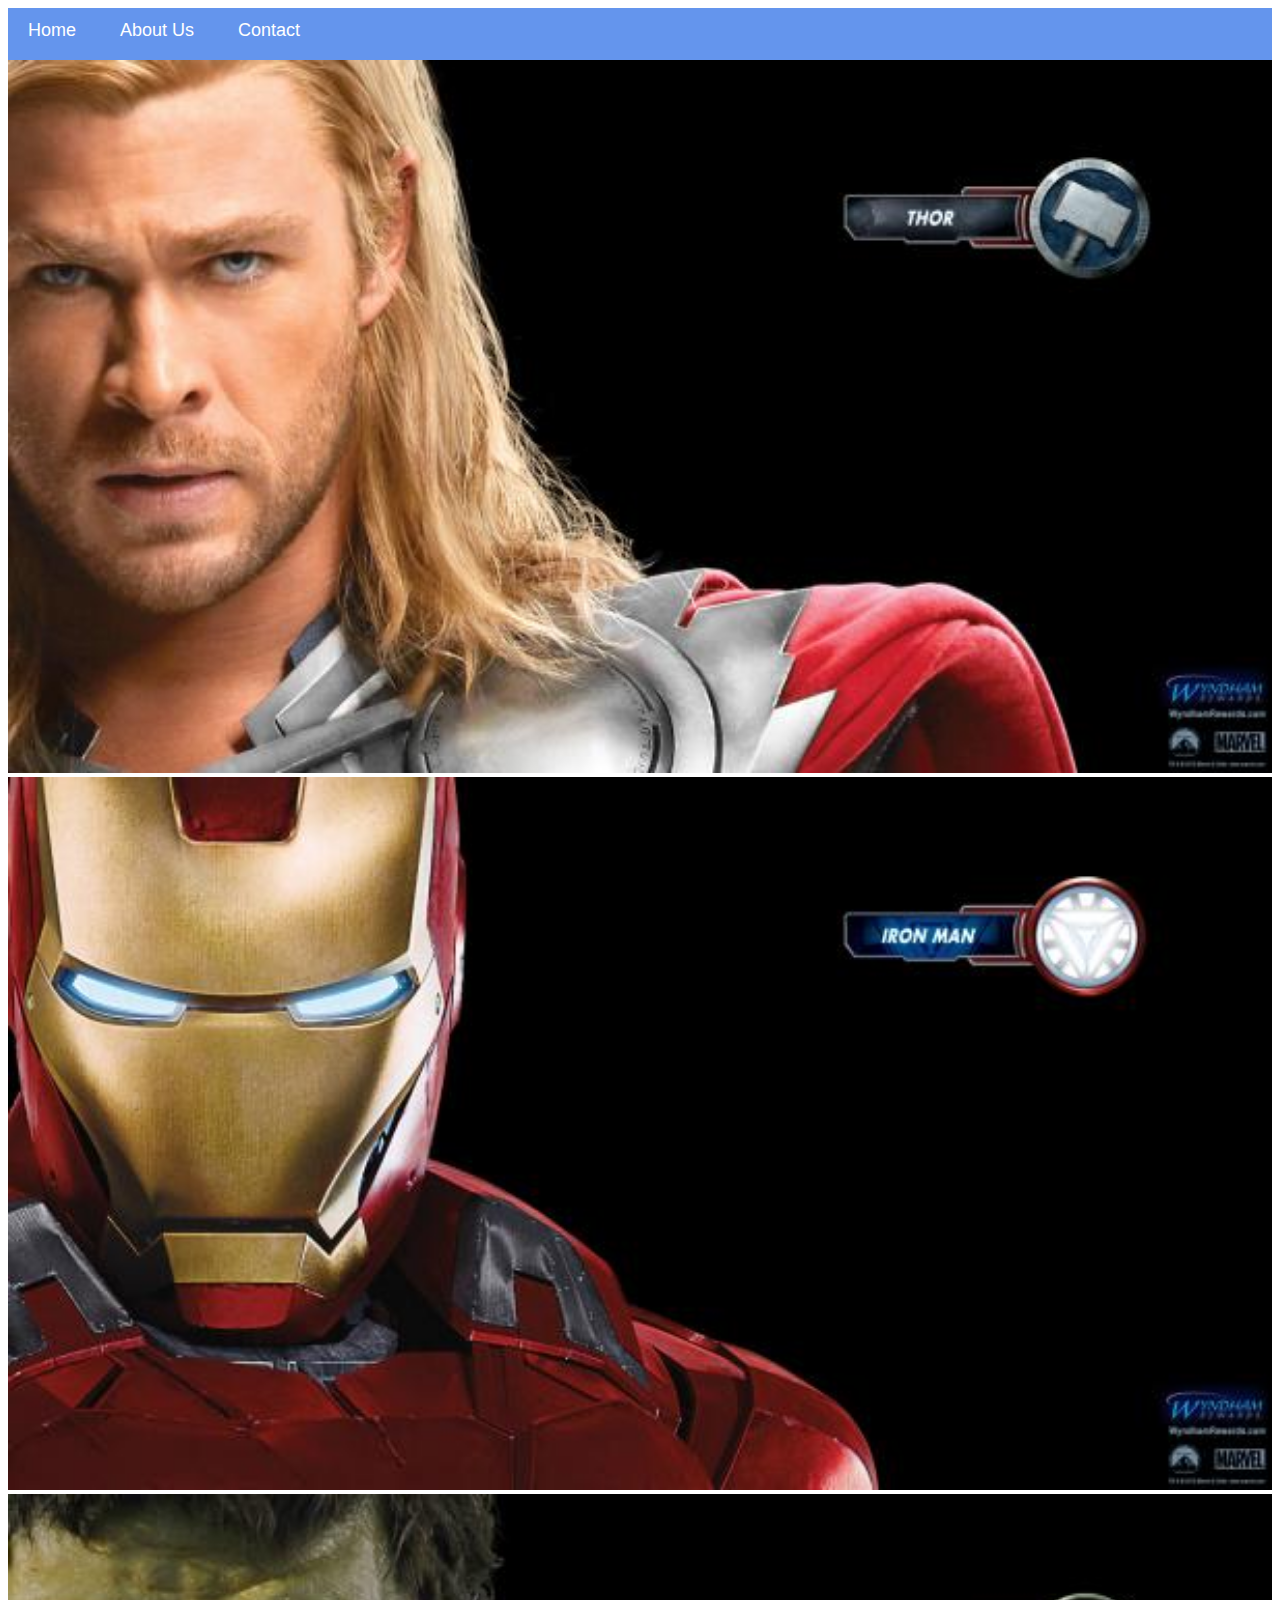
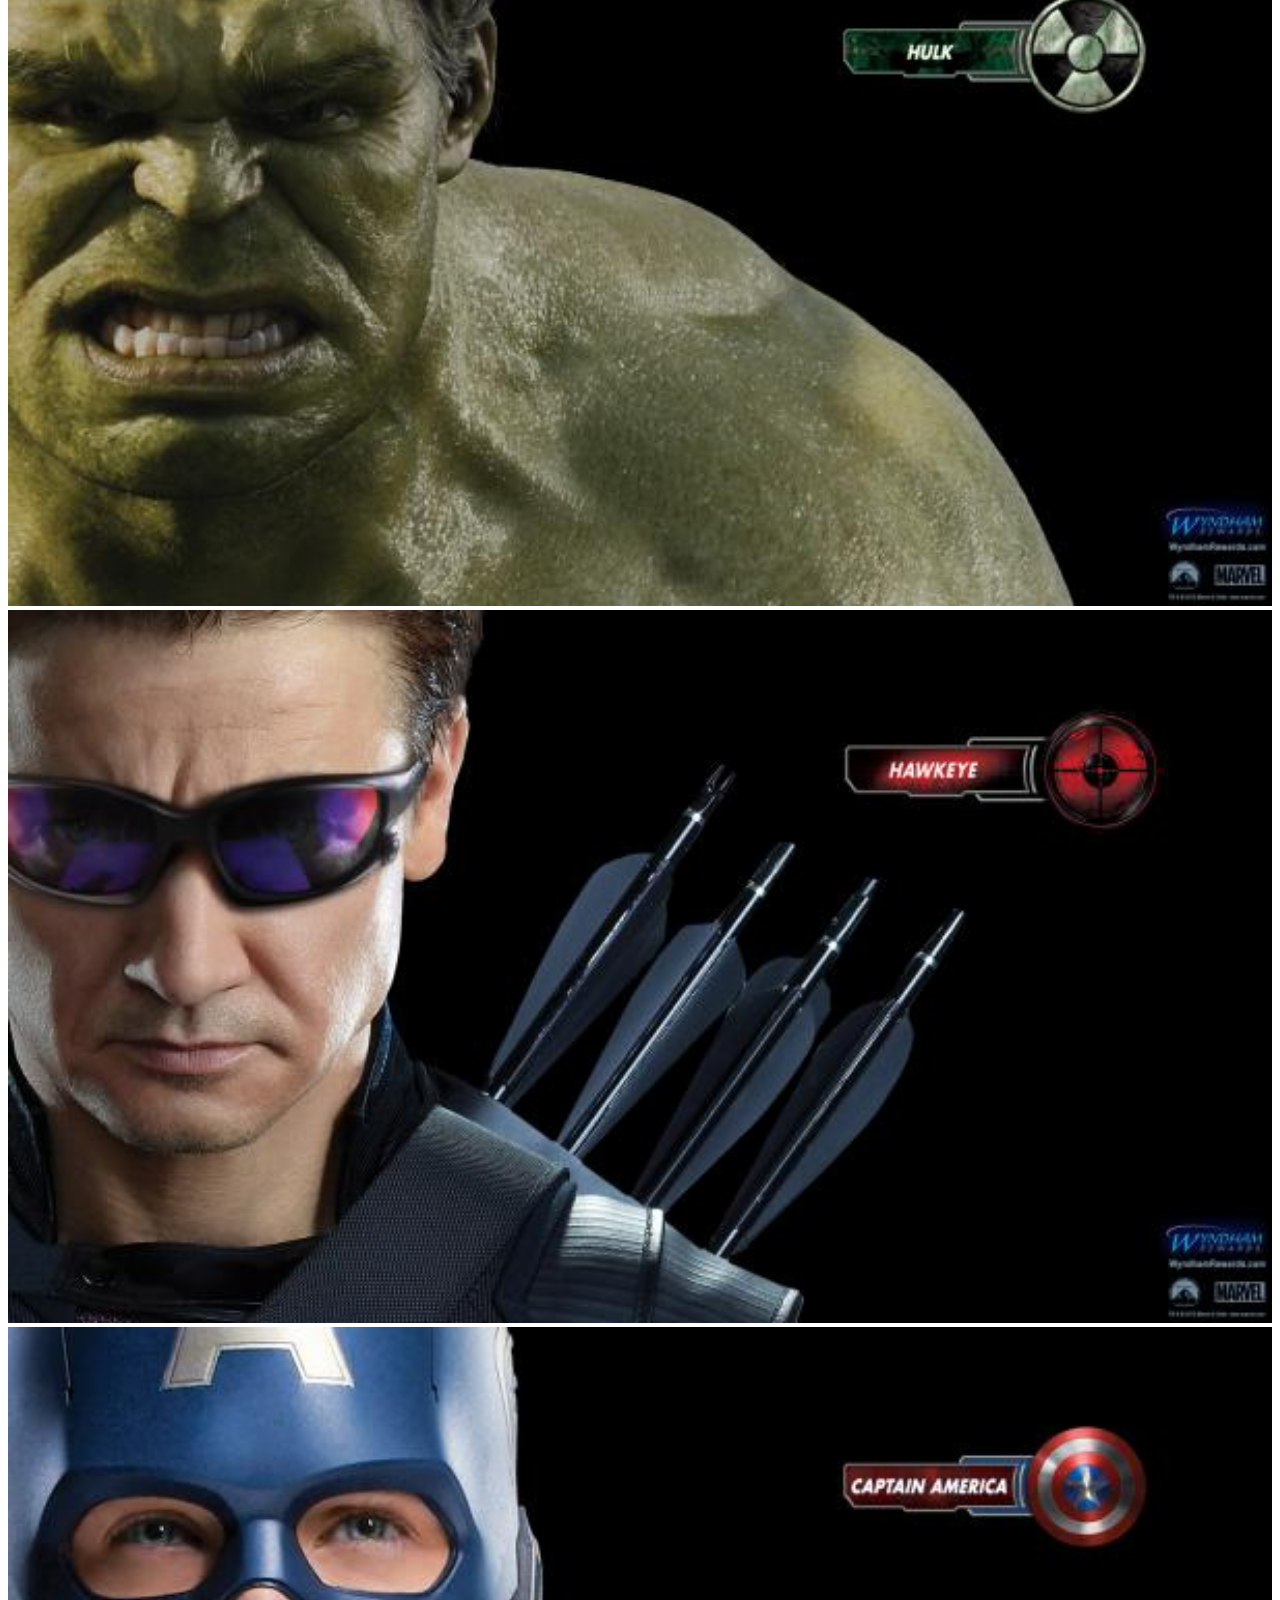
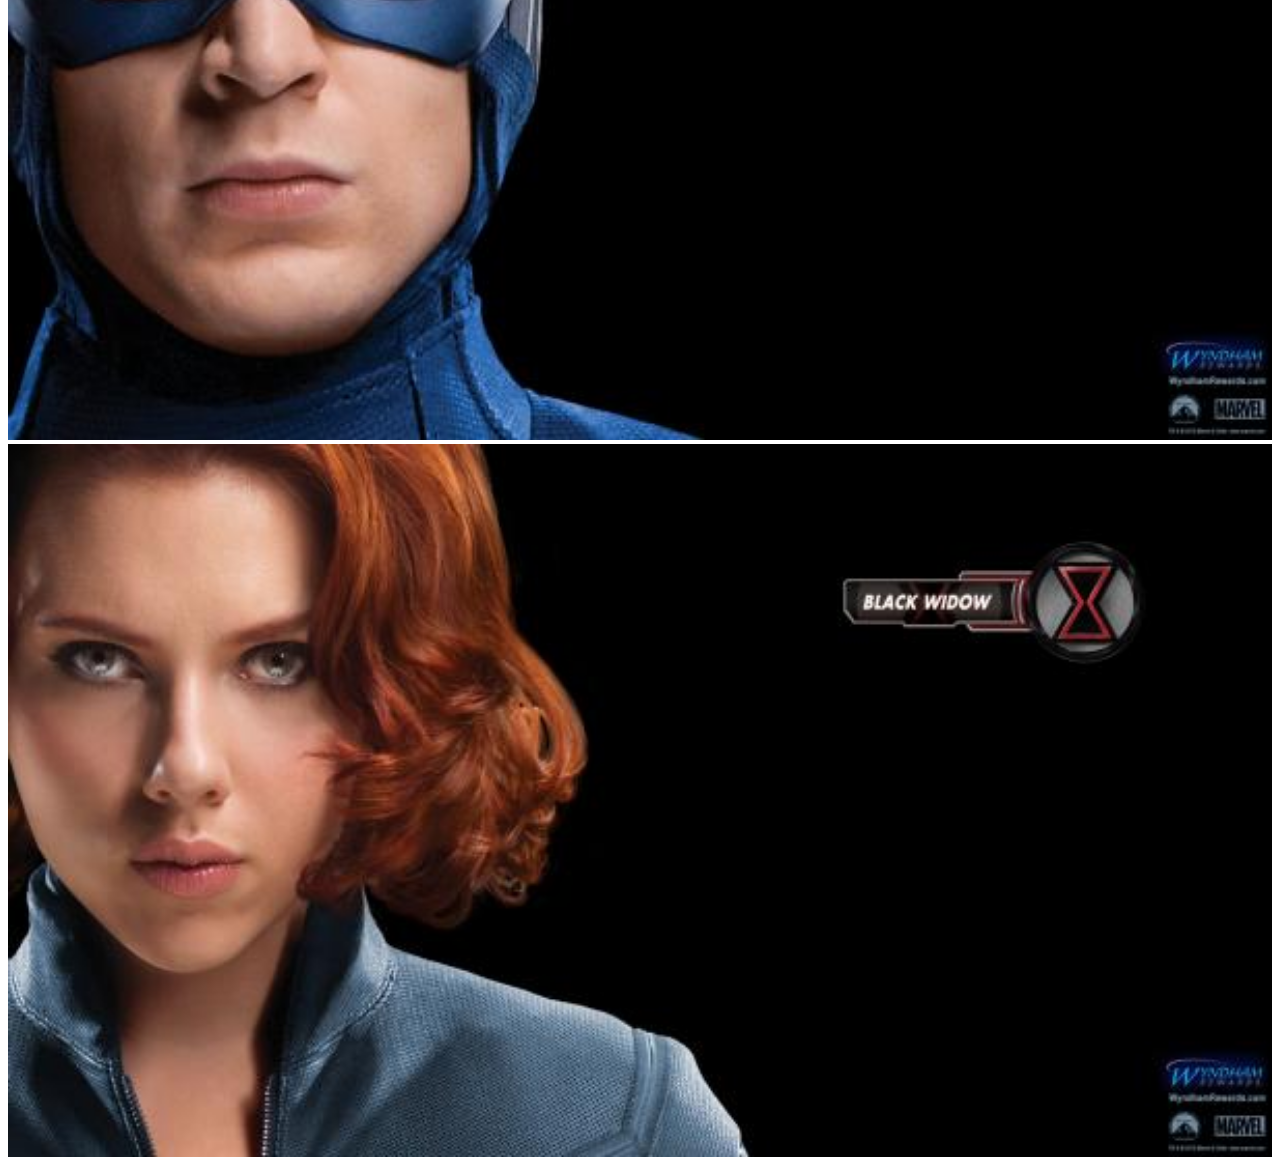
<file: index.html>
<!DOCTYPE html>
<html>
      <head>
            <link rel="stylesheet" href="style.css">
      </head>
      <body>
	  <div id="menu">
     <a href="index.html">Home</a>
     <a href="about.html">About Us</a>
     <a href="contact.html">Contact</a>
     </div>
           <div class="gallery">
                <a href="avenger-1.html"><img src="images/avengers_01.jpg"/></a>
                <a href="avenger-2.html"><img src="images/avengers_02.jpg"/></a>
                <a href="avenger-3.html"><img src="images/avengers_03.jpg"/></a>
                <a href="avenger-4.html"><img src="images/avengers_04.jpg"/></a>
                <a href="avenger-5.html"><img src="images/avengers_05.jpg"/></a>
                <a href="avenger-6.html"><img src="images/avengers_06.jpg"/></a>
           </div>
      </body>
</html>
</file>
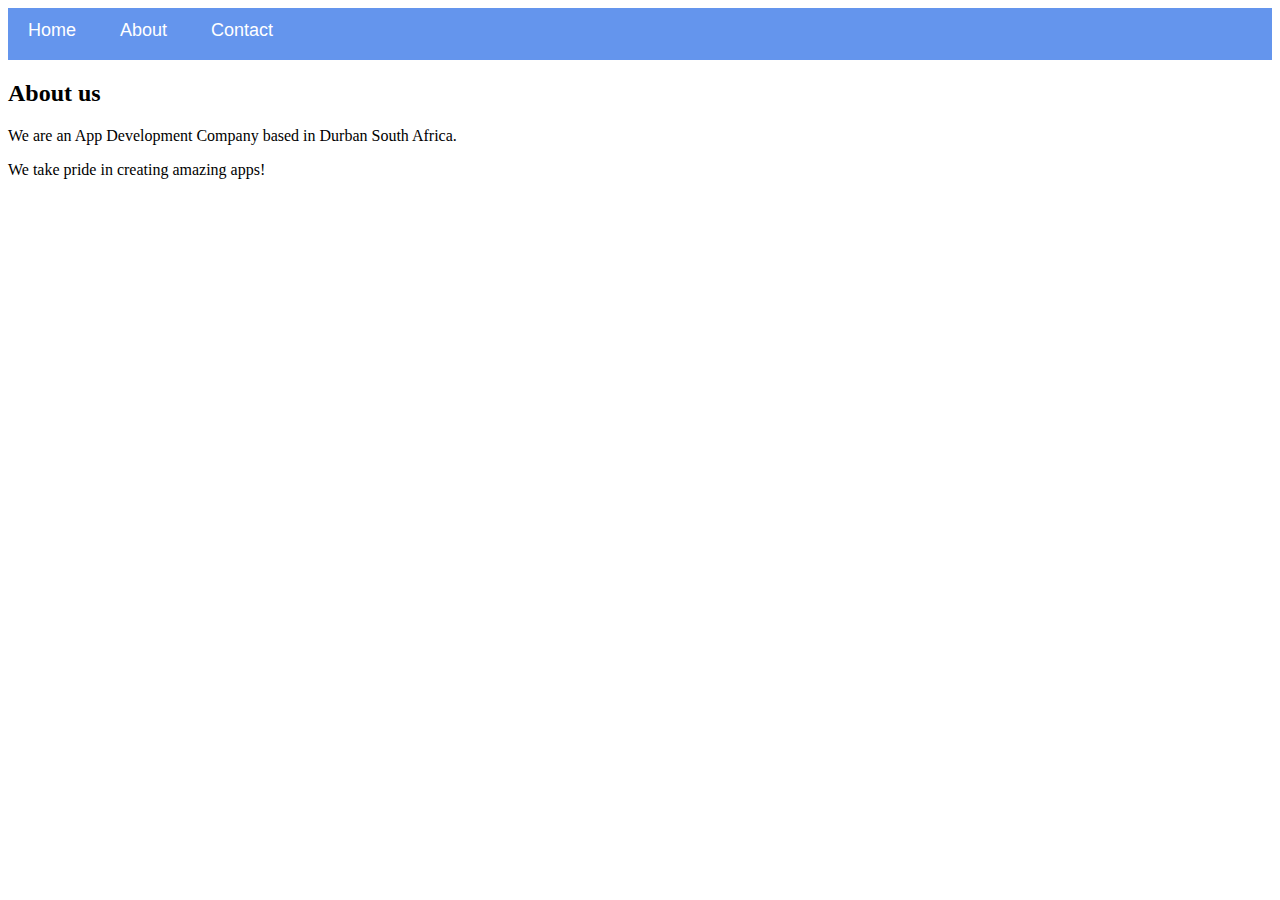
<file: about.html>
<!DOCTYPE html>
<html>
    <head>
        <link rel="stylesheet" href="style.css">
    </head>
    <body>
        <div id="menu">
            <a href="index.html">Home</a>
            <a href="about.html">About</a>
            <a href="contact.html">Contact</a>
        </div>
        <h2>About us</h2>
        <p>We are an App Development Company based in Durban South Africa.</p>
        <p>We take pride in creating amazing apps!</p> 
    </body>
</html>
</file>
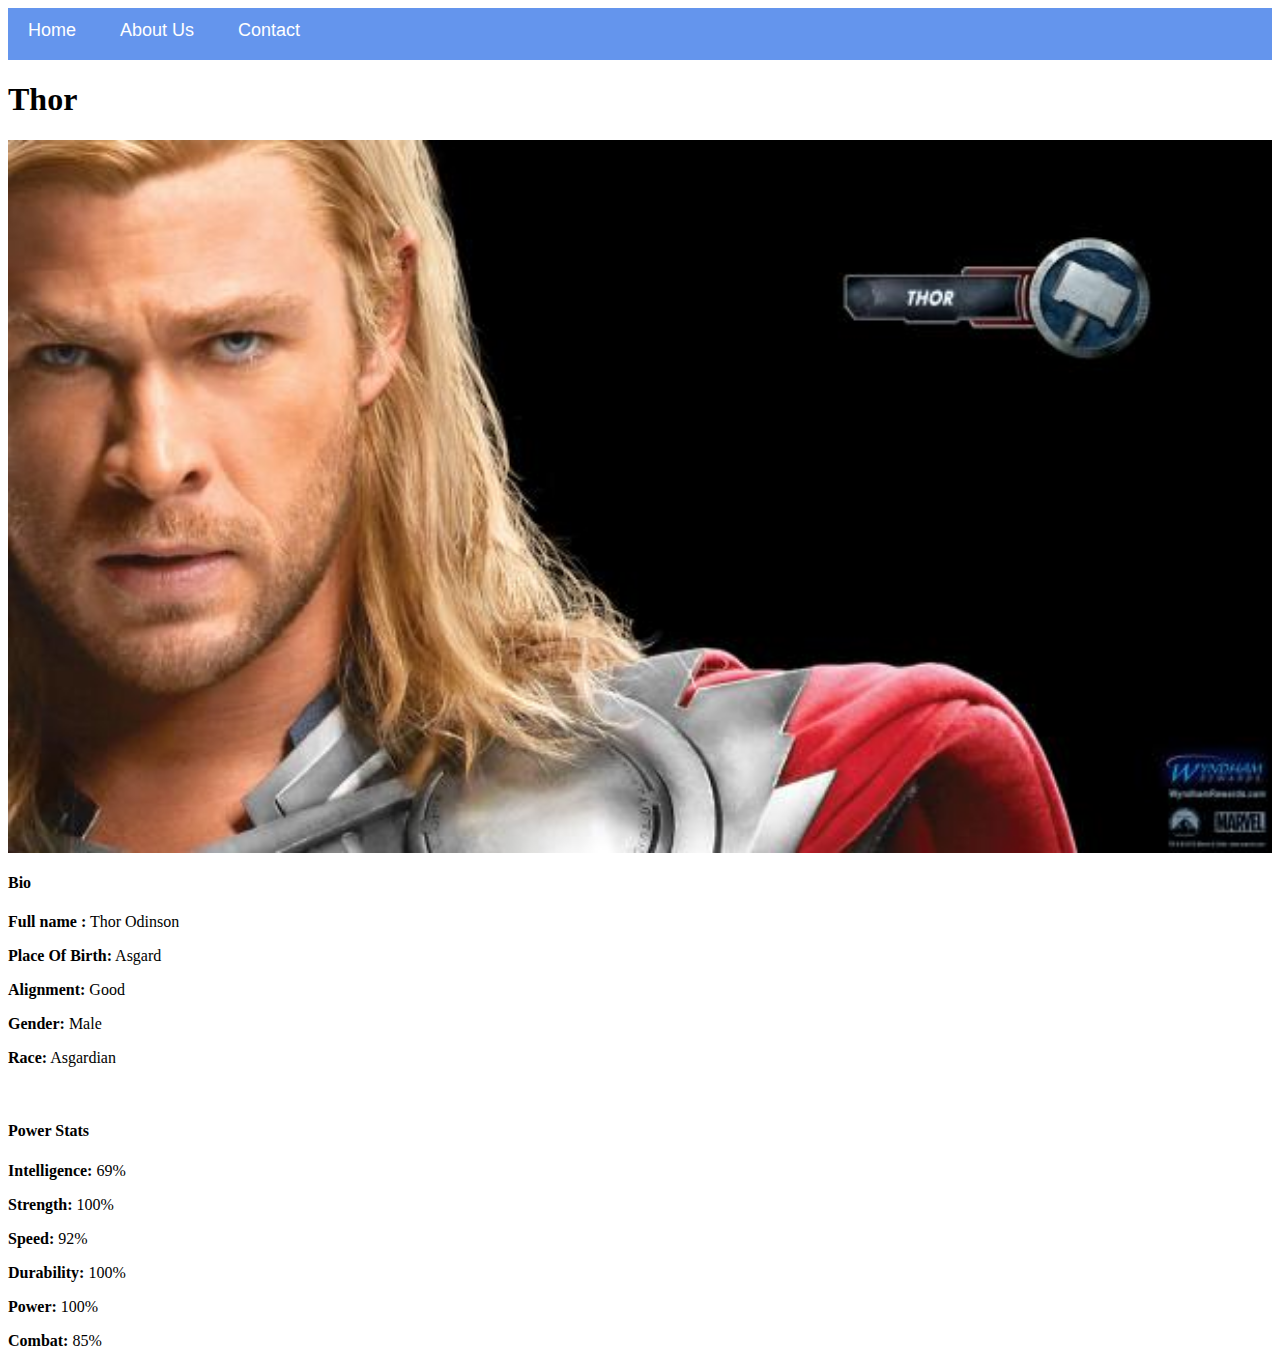
<file: avenger-1.html>
<DOCTYPE>
<htmt>
    <head>
         <link rel="stylesheet" href="style.css"> 
    </head>
    <body>
	<div id="menu">
     <a href="index.html">Home</a>
     <a href="about.html">About Us</a>
     <a href="contact.html">Contact</a>
     </div>
          <h1>Thor</h1>
        <div class="gallery">
           <img src="images/avengers_01.jpg" />
            <h4>Bio</h4> 
          <p><b> Full name :</b> Thor Odinson</p> 
          <p><b>Place Of Birth:</b> Asgard</p> 
          <p><b>Alignment:</b> Good</p> 
           <p><b>Gender:</b> Male</p>
          <p><b>Race:</b> Asgardian</p> 
          <br/>
          <h4>Power Stats</h4>
          <p><b>Intelligence:</b> 69%</p>
          <p><b>Strength:</b> 100%</p>
          <p><b>Speed:</b> 92%</p>
          <p><b>Durability:</b> 100%</p>
          <p><b>Power:</b> 100%</p>
          <p><b>Combat:</b> 85%</p>
        </div>
    </body>
    
    </htmt>
</file>
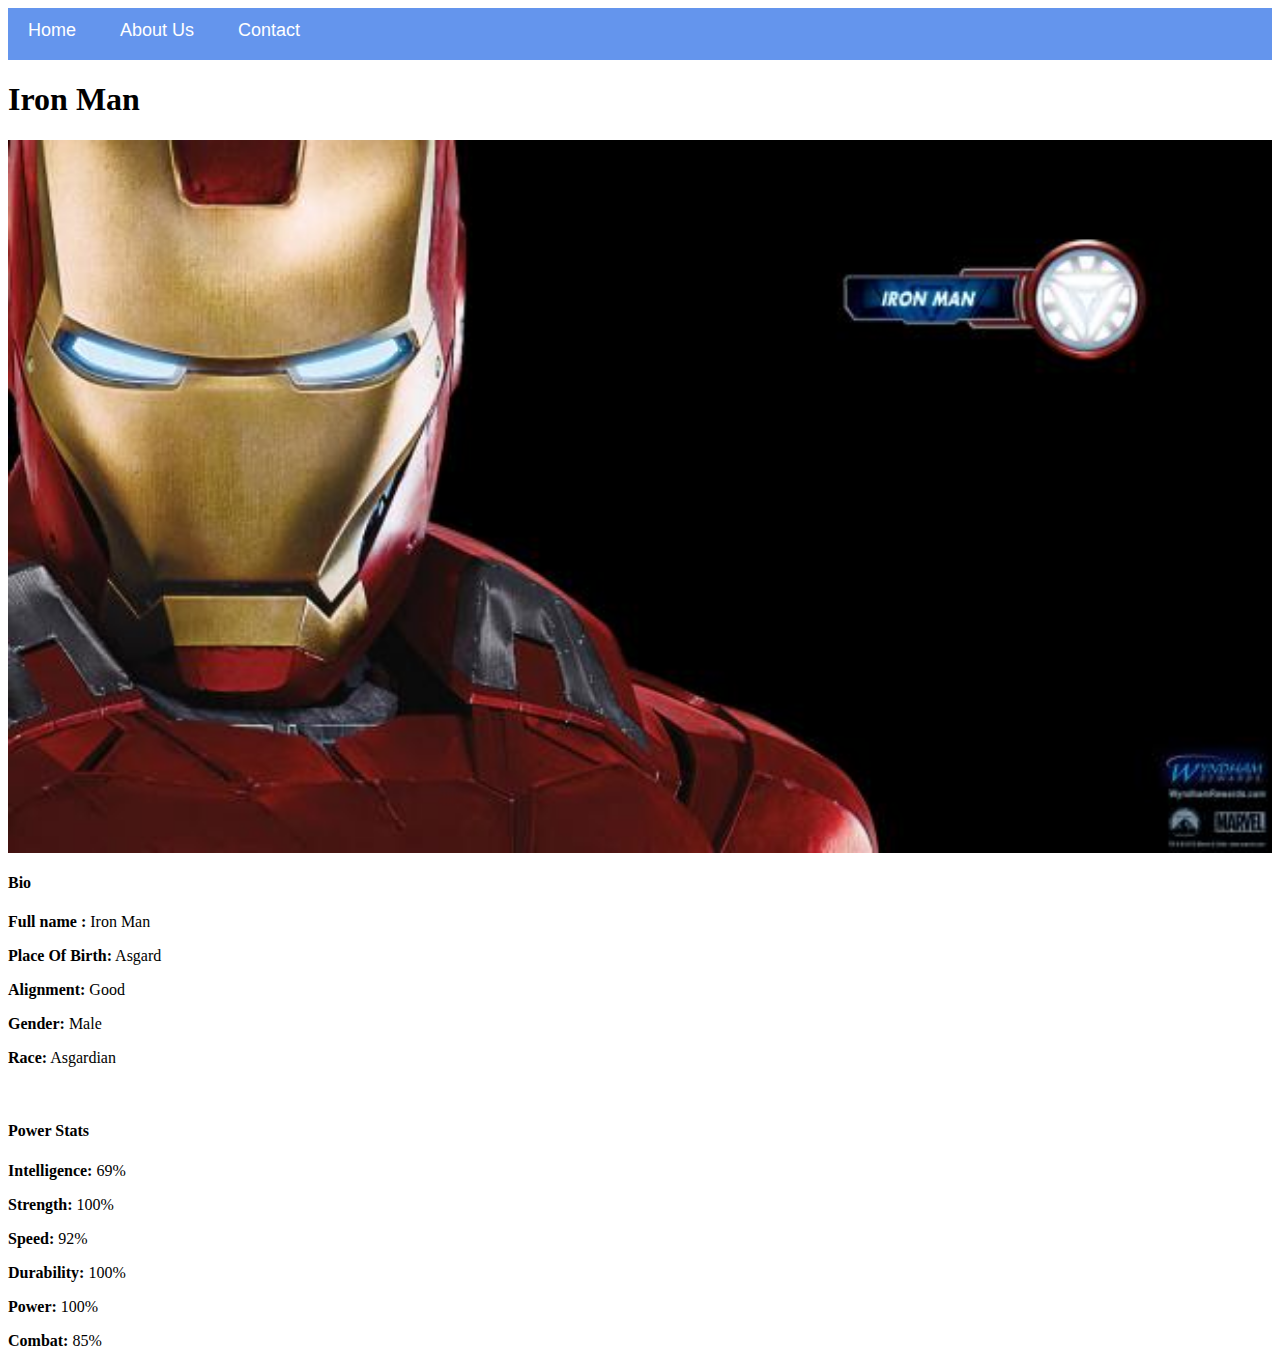
<file: avenger-2.html>
<htmt>
    <head>
         <link rel="stylesheet" href="style.css"> 
    </head>
    <body>
	<div id="menu">
     <a href="index.html">Home</a>
     <a href="about.html">About Us</a>
     <a href="contact.html">Contact</a>
     </div>
         <h1>Iron Man</h1>
        <div class="gallery"> 
           <img src="images/avengers_02.jpg" />
 <h4>Bio</h4> 
          <p><b> Full name :</b> Iron Man</p> 
          <p><b>Place Of Birth:</b> Asgard</p> 
          <p><b>Alignment:</b> Good</p> 
           <p><b>Gender:</b> Male</p>
          <p><b>Race:</b> Asgardian</p> 
          <br/>
          <h4>Power Stats</h4>
          <p><b>Intelligence:</b> 69%</p>
          <p><b>Strength:</b> 100%</p>
          <p><b>Speed:</b> 92%</p>
          <p><b>Durability:</b> 100%</p>
          <p><b>Power:</b> 100%</p>
          <p><b>Combat:</b> 85%</p>
        </div>
    </body>
    
    </htmt>
</file>
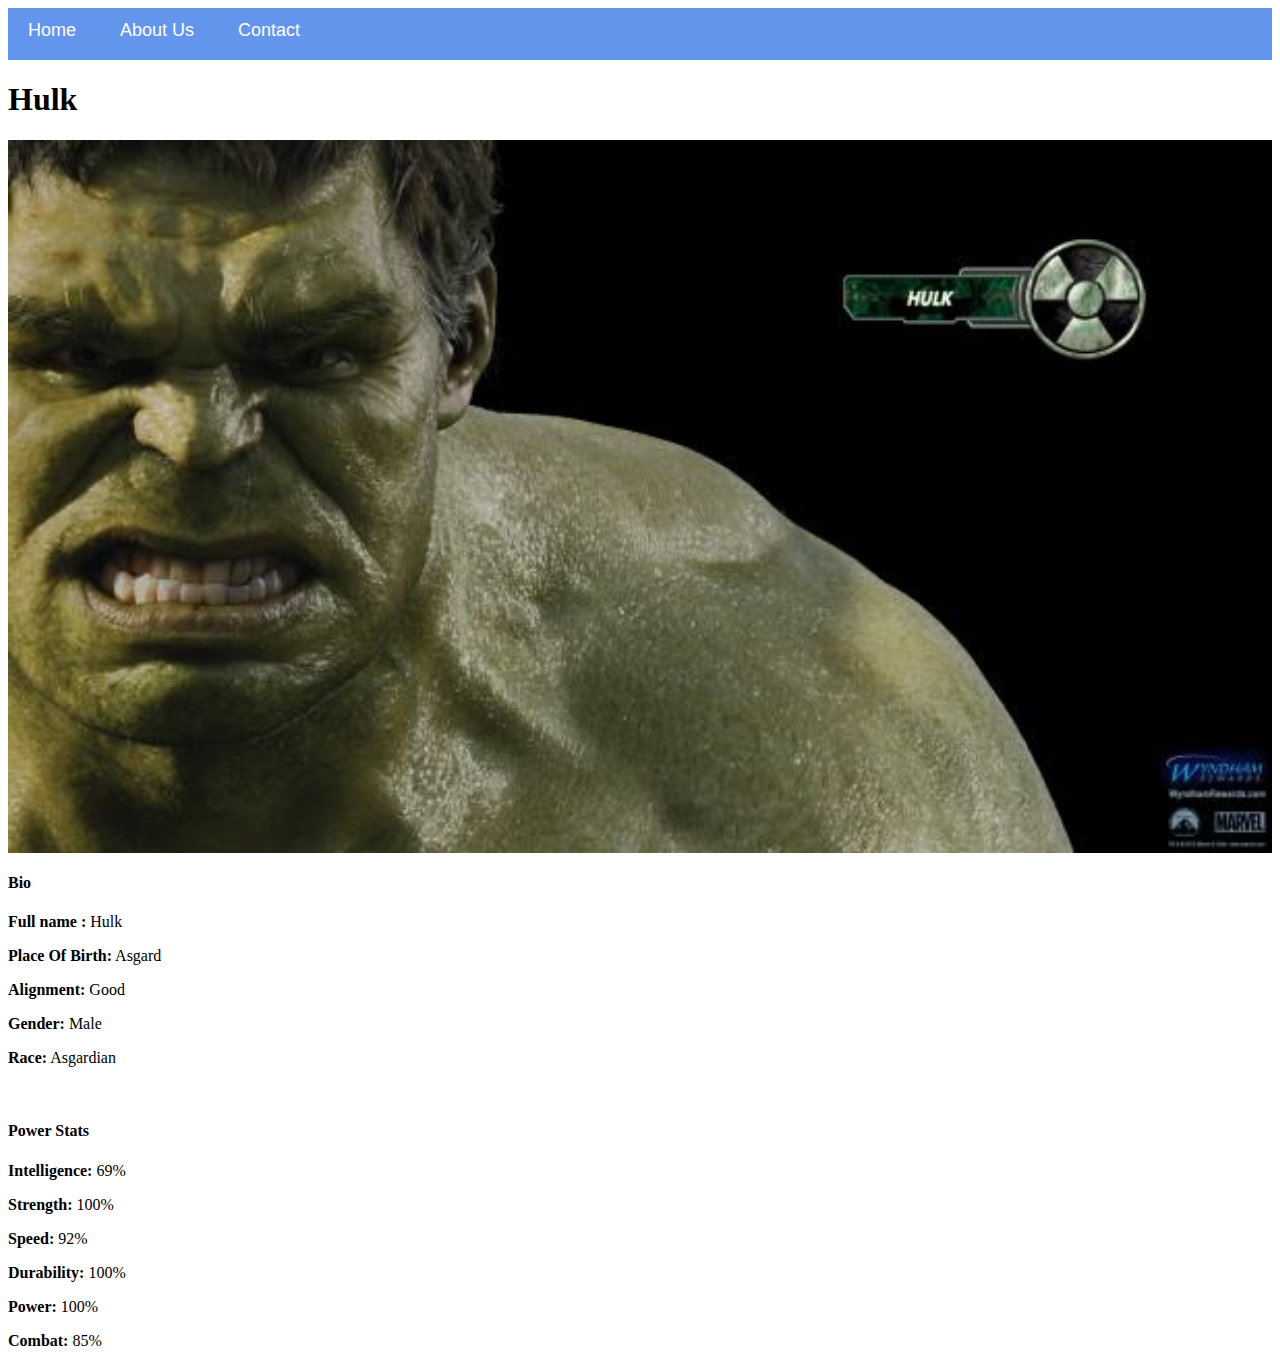
<file: avenger-3.html>
<htmt>
    <head>
         <link rel="stylesheet" href="style.css"> 
    </head>
    <body>
	<div id="menu">
     <a href="index.html">Home</a>
     <a href="about.html">About Us</a>
     <a href="contact.html">Contact</a>
     </div>
        <h1>Hulk</h1>
        <div class="gallery">
           <img src="images/avengers_03.jpg" />
           <h4>Bio</h4> 
          <p><b> Full name :</b> Hulk</p> 
          <p><b>Place Of Birth:</b> Asgard</p> 
          <p><b>Alignment:</b> Good</p> 
           <p><b>Gender:</b> Male</p>
          <p><b>Race:</b> Asgardian</p> 
          <br/>
          <h4>Power Stats</h4>
          <p><b>Intelligence:</b> 69%</p>
          <p><b>Strength:</b> 100%</p>
          <p><b>Speed:</b> 92%</p>
          <p><b>Durability:</b> 100%</p>
          <p><b>Power:</b> 100%</p>
          <p><b>Combat:</b> 85%</p> 
        </div>
    </body>
    
    </htmt>
</file>
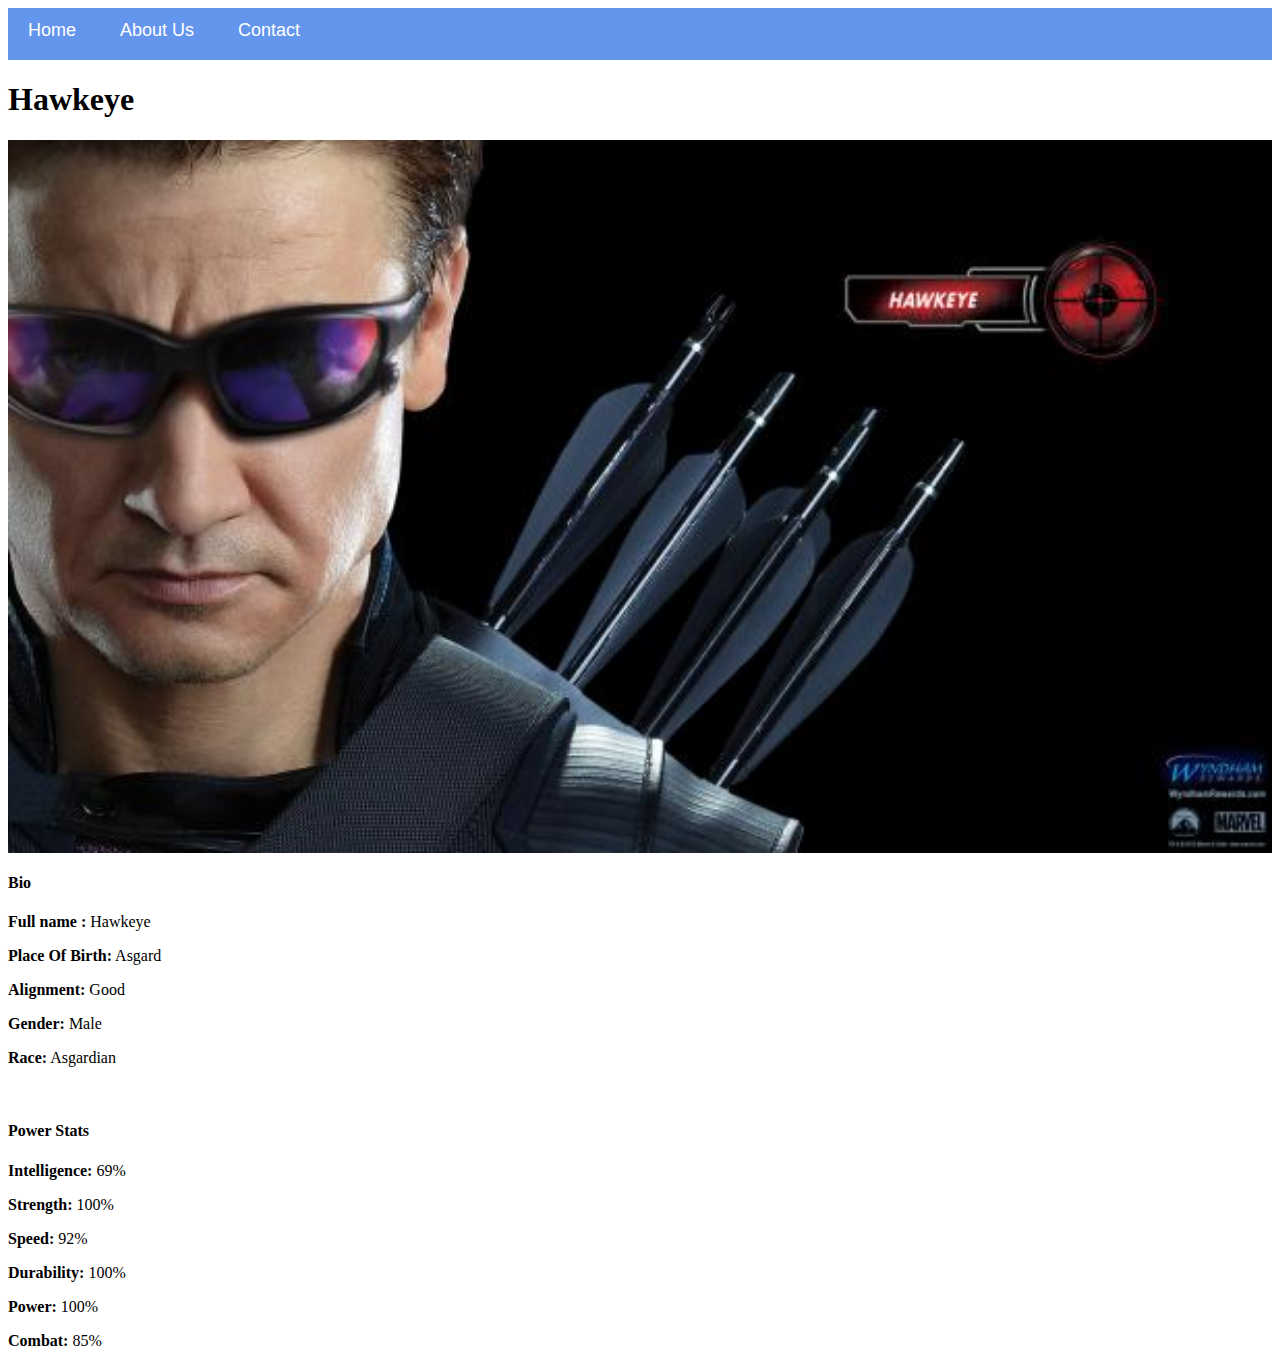
<file: avenger-4.html>
<htmt>
    <head>
         <link rel="stylesheet" href="style.css"> 
    </head>
    <body>
	<div id="menu">
     <a href="index.html">Home</a>
     <a href="about.html">About Us</a>
     <a href="contact.html">Contact</a>
     </div>
        <h1>Hawkeye</h1>
        <div class="gallery">
           <img src="images/avengers_04.jpg" />
         <h4>Bio</h4> 
          <p><b> Full name :</b> Hawkeye</p> 
          <p><b>Place Of Birth:</b> Asgard</p> 
          <p><b>Alignment:</b> Good</p> 
           <p><b>Gender:</b> Male</p>
          <p><b>Race:</b> Asgardian</p> 
          <br/>
          <h4>Power Stats</h4>
          <p><b>Intelligence:</b> 69%</p>
          <p><b>Strength:</b> 100%</p>
          <p><b>Speed:</b> 92%</p>
          <p><b>Durability:</b> 100%</p>
          <p><b>Power:</b> 100%</p>
          <p><b>Combat:</b> 85%</p>
        </div>
    </body>
    
    </htmt>
</file>
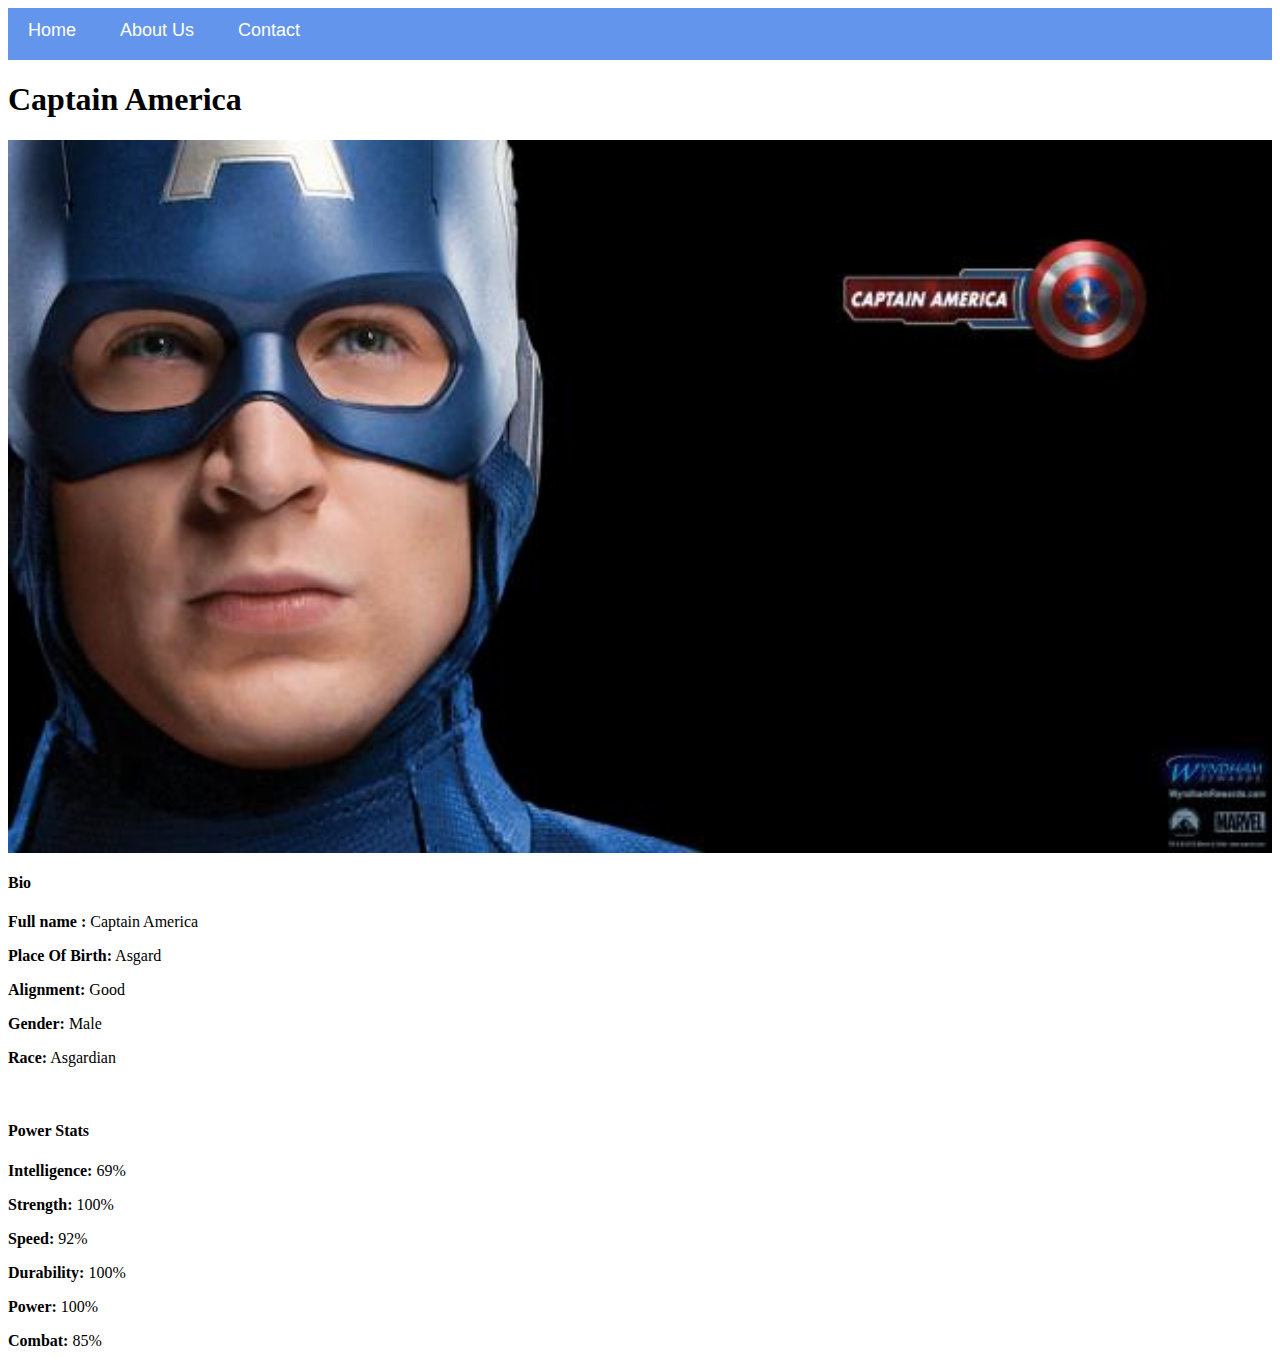
<file: avenger-5.html>
<htmt>
    <head>
         <link rel="stylesheet" href="style.css"> 
    </head>
    <body>
	<div id="menu">
     <a href="index.html">Home</a>
     <a href="about.html">About Us</a>
     <a href="contact.html">Contact</a>
     </div>
        <h1>Captain America</h1>
        <div class="gallery">
           <img src="images/avengers_05.jpg" />
         <h4>Bio</h4> 
          <p><b> Full name :</b> Captain America</p> 
          <p><b>Place Of Birth:</b> Asgard</p> 
          <p><b>Alignment:</b> Good</p> 
           <p><b>Gender:</b> Male</p>
          <p><b>Race:</b> Asgardian</p> 
          <br/>
          <h4>Power Stats</h4>
          <p><b>Intelligence:</b> 69%</p>
          <p><b>Strength:</b> 100%</p>
          <p><b>Speed:</b> 92%</p>
          <p><b>Durability:</b> 100%</p>
          <p><b>Power:</b> 100%</p>
          <p><b>Combat:</b> 85%</p>
        </div>
    </body>
    
    </htmt>
</file>
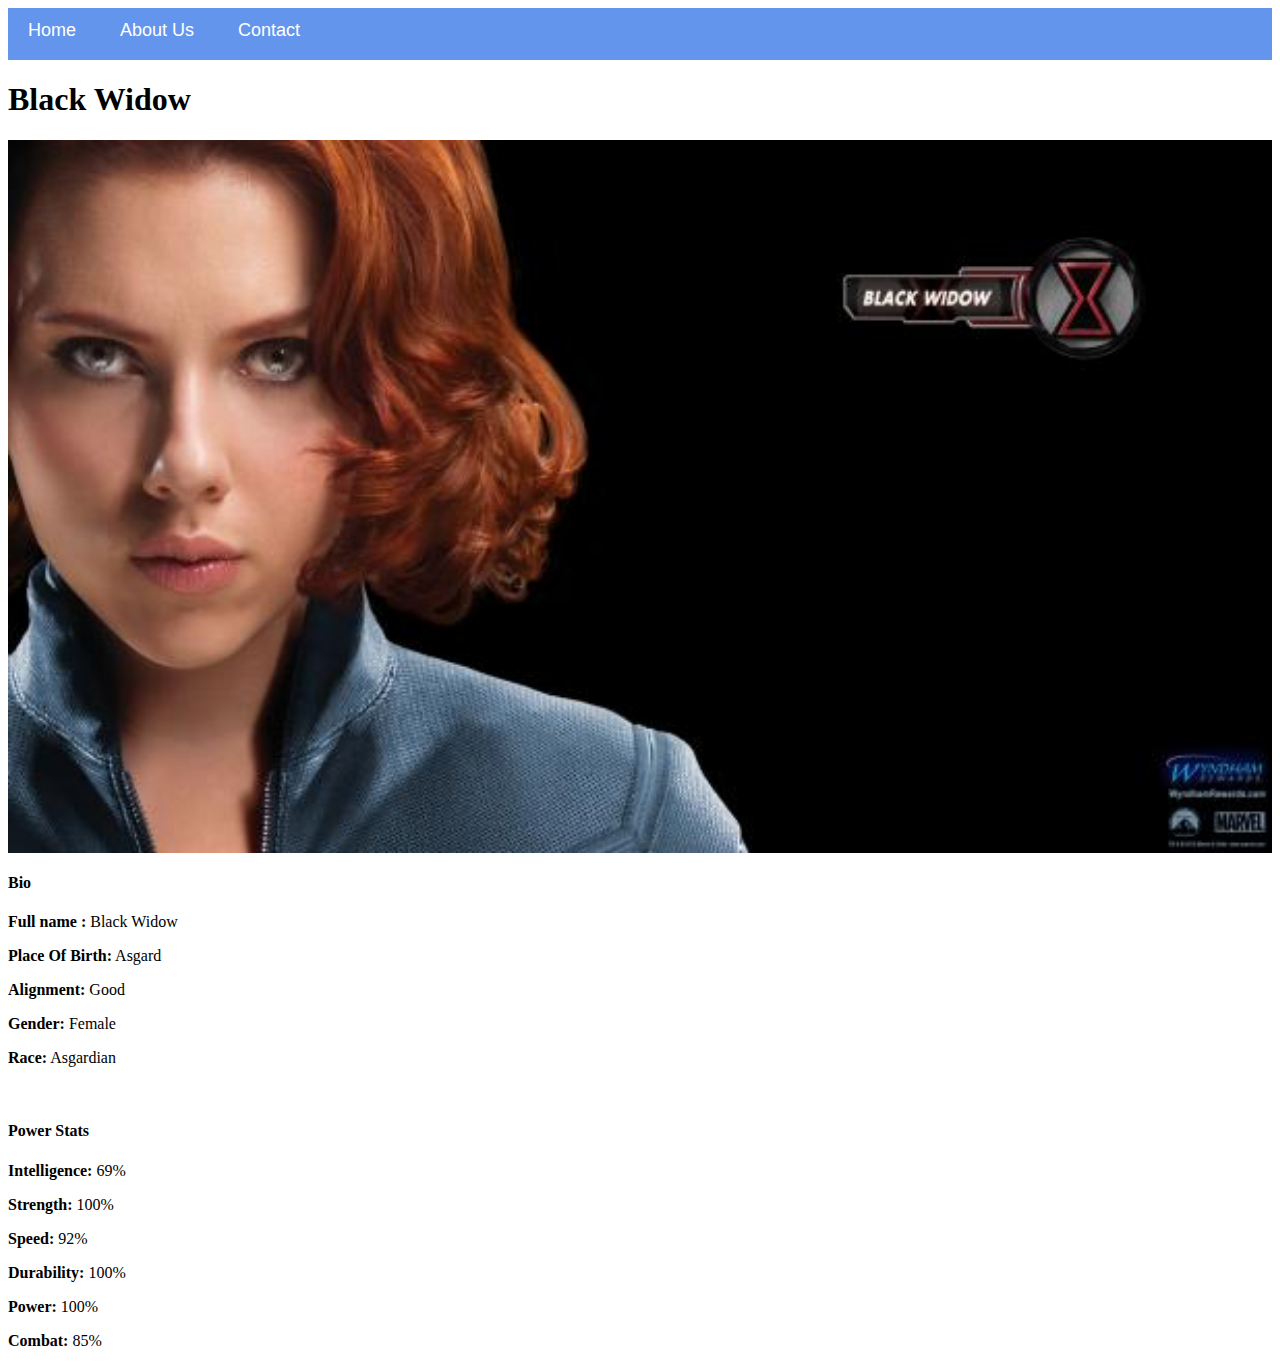
<file: avenger-6.html>
<htmt>
    <head>
         <link rel="stylesheet" href="style.css"> 
    </head>
    <body>
	<div id="menu">
     <a href="index.html">Home</a>
     <a href="about.html">About Us</a>
     <a href="contact.html">Contact</a>
     </div>
        <H1>Black Widow</H1>
        <div class="gallery">
           <img src="images/avengers_06.jpg" />
            <h4>Bio</h4> 
          <p><b> Full name :</b> Black Widow</p> 
          <p><b>Place Of Birth:</b> Asgard</p> 
          <p><b>Alignment:</b> Good</p> 
           <p><b>Gender:</b> Female</p>
          <p><b>Race:</b> Asgardian</p> 
          <br/>
          <h4>Power Stats</h4>
          <p><b>Intelligence:</b> 69%</p>
          <p><b>Strength:</b> 100%</p>
          <p><b>Speed:</b> 92%</p>
          <p><b>Durability:</b> 100%</p>
          <p><b>Power:</b> 100%</p>
          <p><b>Combat:</b> 85%</p>
        </div>
    </body>
    
    </htmt>
</file>
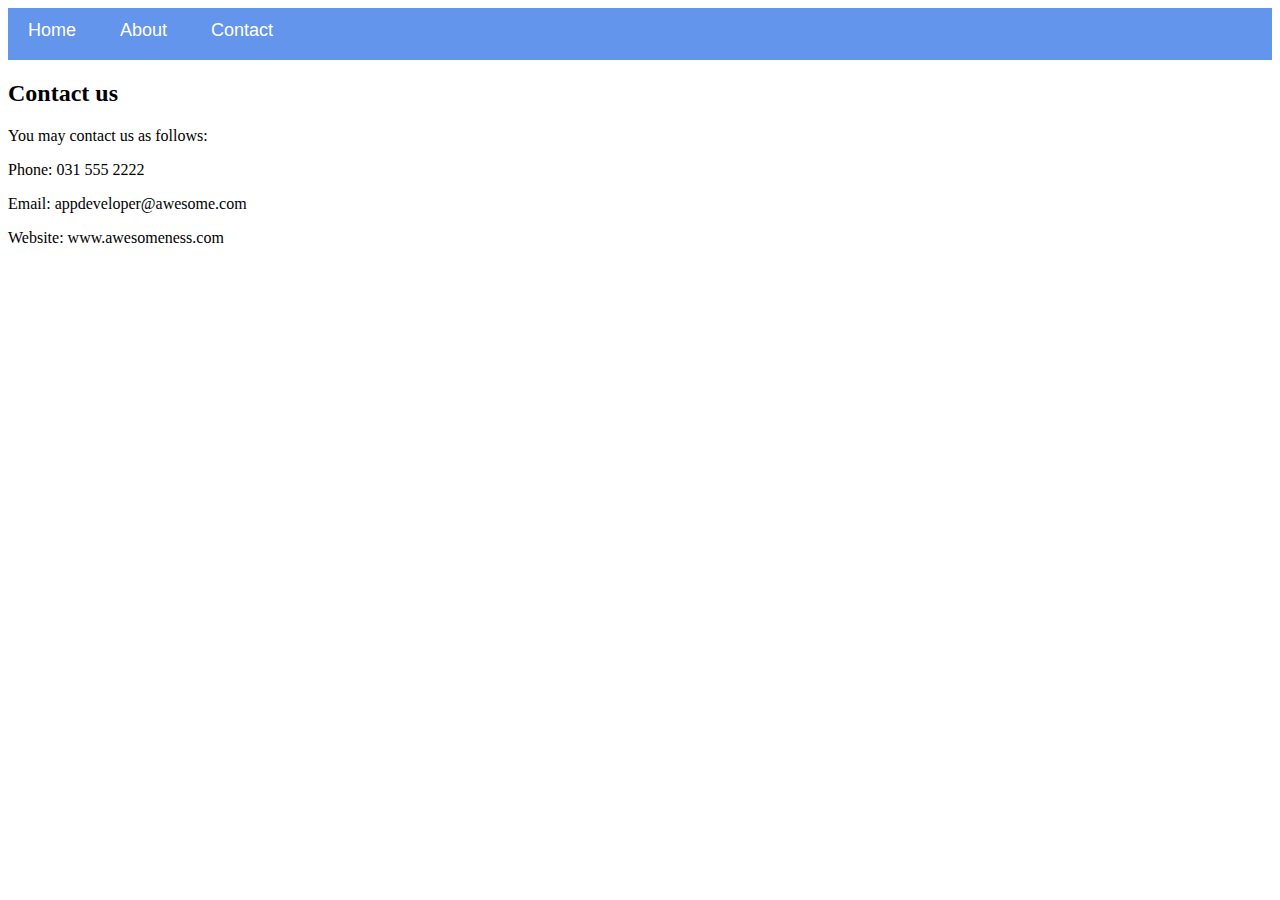
<file: contact.html>
<!DOCTYPE html>
<html>
    <head>
        <link rel="stylesheet" href="style.css">
    </head>
    <body>
        <div id="menu">
            <a href="index.html">Home</a>
            <a href="about.html">About</a>
            <a href="contact.html">Contact</a>
        </div>
        <h2>Contact us</h2>
        <p>You may contact us as follows:</p>
        <p>Phone: 031 555 2222</p>
        <p>Email: appdeveloper@awesome.com</p>
        <p>Website: www.awesomeness.com</p>
    </body>
</html>
</file>
<file: style.css>
#menu{
      width:100%;
      height:40px;
      background-color: cornflowerblue;
      padding-top: 12px;
}

#menu a{
      color:#ffffff;
      font-family: Helvetica, sans-serif;
      font-size: 18px;
      text-decoration:none;
      font-weight: 800px;
      
      padding-left: 20px;
      padding-right: 20px;
}

#menu a:hover{
       color: #5077bd;
}
.gallery img{
        width: 100%;
 }
</file>
